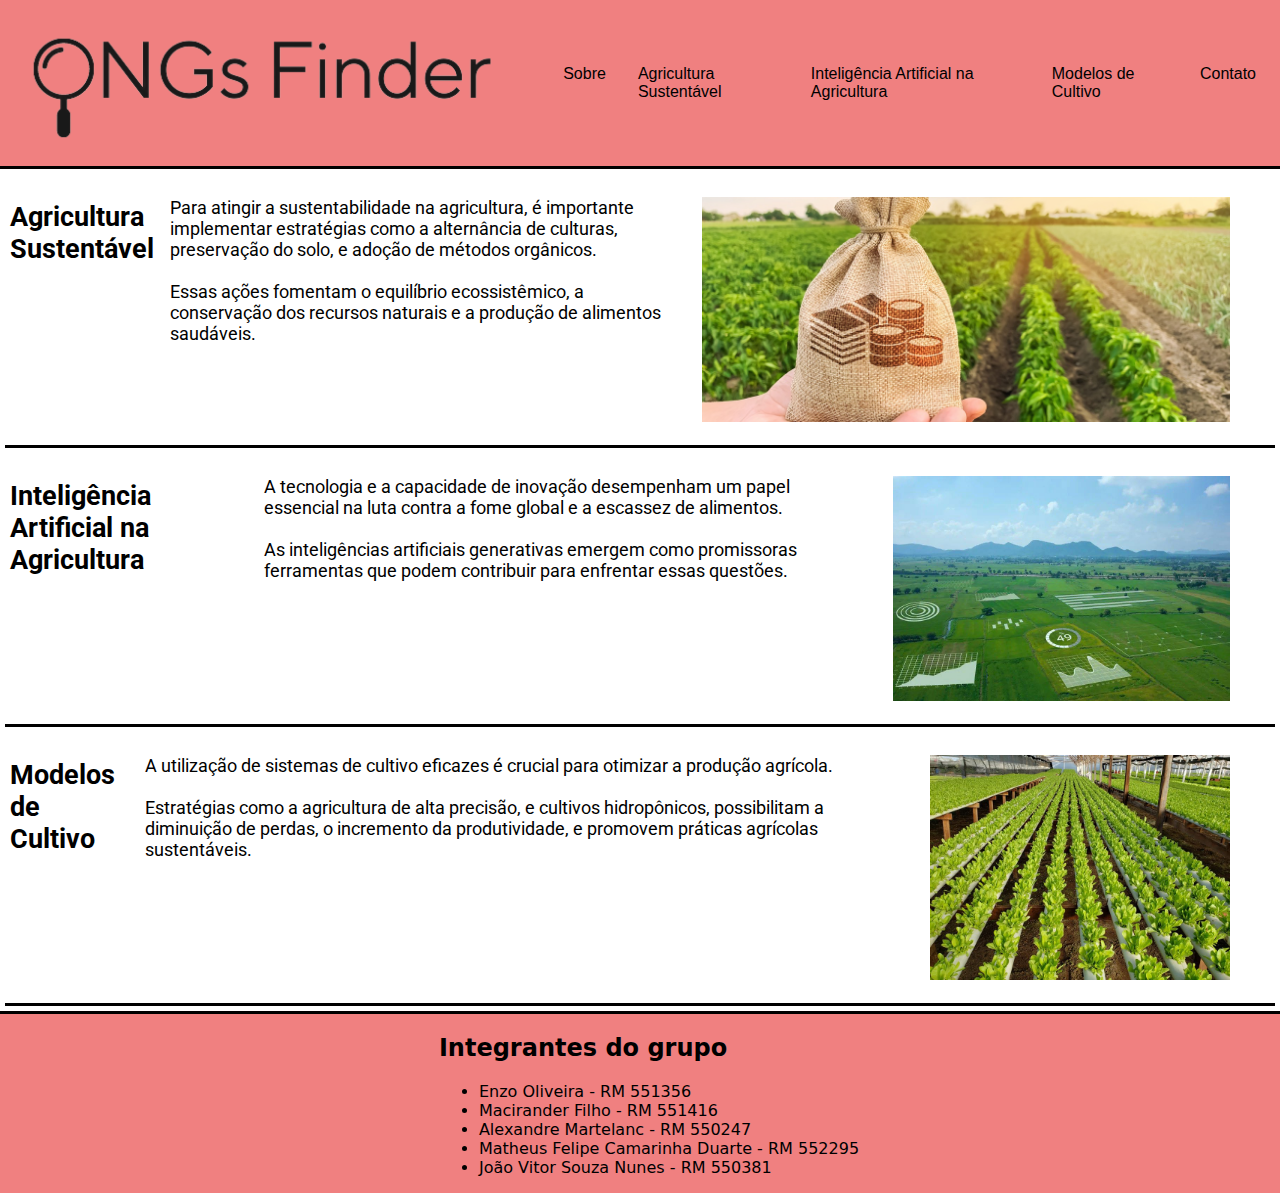
<file: index.html>
<!DOCTYPE html>
<html lang="pt-br">
<head>
    
    <meta charset="UTF-8">
    <meta http-equiv="X-UA-Compatible" content="IE=edge">
    <meta name="viewport" content="width=device-width, initial-scale=1.0">
    
    <title>Página Principal</title>

    <link rel="stylesheet" href="./css/pagina-index.css">
    <script src="./hamburger.js" defer></script>

</head>

<body>

    <header id="cabecalho">
        <img id="logo" src="./img/ONGs Finder.png" alt="ONGs Finder">
        <nav id="nav">
            <button id="mobile"></button>
                <span id="hamburger"></span>
            <ul id="menu">
                <li><a href="./index.html">Sobre</a></li>
                <!-- <li><a href="./pages/ongs.html">ONGs</a></li> -->
                <li><a href="./pages/agriculturasustentavel.html">Agricultura Sustentável</a></li>
                <li><a href="./pages/IAgeneratives.html">Inteligência Artificial na Agricultura</a></li>
                <li><a href="./pages/modelocultivo.html">Modelos de Cultivo</a></li>
                <li><a href="./pages/contato.html">Contato</a></li>
            </ul>
        </nav> 
    </header>

    <div id="conteudo">
        <div id="caixa">
            <h2>Agricultura Sustentável</h2>
            <p>Para atingir a sustentabilidade na agricultura, é importante implementar estratégias como a alternância de culturas, preservação do solo, e adoção de métodos orgânicos. 
            <br>
            <br>
            Essas ações fomentam o equilíbrio ecossistêmico, a conservação dos recursos naturais e a produção de alimentos saudáveis.</p>
            <figure>
                <img src="./img/AGRIC_SUSTENT2.jpg" alt="Uma sacola representando dinheiro em frente a uma plantação">
            </figure>
        </div>
        <div id="caixa">
            <h2>Inteligência Artificial na Agricultura</h2>
            <p>A tecnologia e a capacidade de inovação desempenham um papel essencial na luta contra a fome global e a escassez de alimentos. 
            <br>
            <br>
            As inteligências artificiais generativas emergem como promissoras ferramentas que podem contribuir para enfrentar essas questões.</p>
            <figure>
                <img src="./img/IAG4.jpeg" alt="">
            </figure>
        </div>
        <div id="caixa">
            <h2>Modelos de Cultivo</h2>
            <p>A utilização de sistemas de cultivo eficazes é crucial para otimizar a produção agrícola. 
            <br>
            <br>
            Estratégias como a agricultura de alta precisão, e cultivos hidropônicos, possibilitam a diminuição de perdas, o incremento da produtividade, e promovem práticas agrícolas sustentáveis.</p>
            <figure>
                <img src="./img/MODELO_CULTIVO3.jpg" alt="Uma horta de algum tipo de hortalícia">
            </figure>
        </div>
        <!-- <div>
            <h2>ONGs</h2>
            <figure>
                <img src="" alt="">
            </figure>
        </div> -->
    </div>
    
    <footer id="rodape">
        <div id="integrantes">
            <h2>Integrantes do grupo</h2>
            <ul>
                <!--nome e rm dos integrantes-->
                <li>Enzo Oliveira - RM 551356</li>
                <li>Macirander Filho - RM 551416</li>
                <li>Alexandre Martelanc - RM 550247</li>
                <li>Matheus Felipe Camarinha Duarte - RM 552295</li>
                <li>João Vitor Souza Nunes - RM 550381</li>
            </ul>
        </div> 
    </footer>


</body>
</html>
</file>
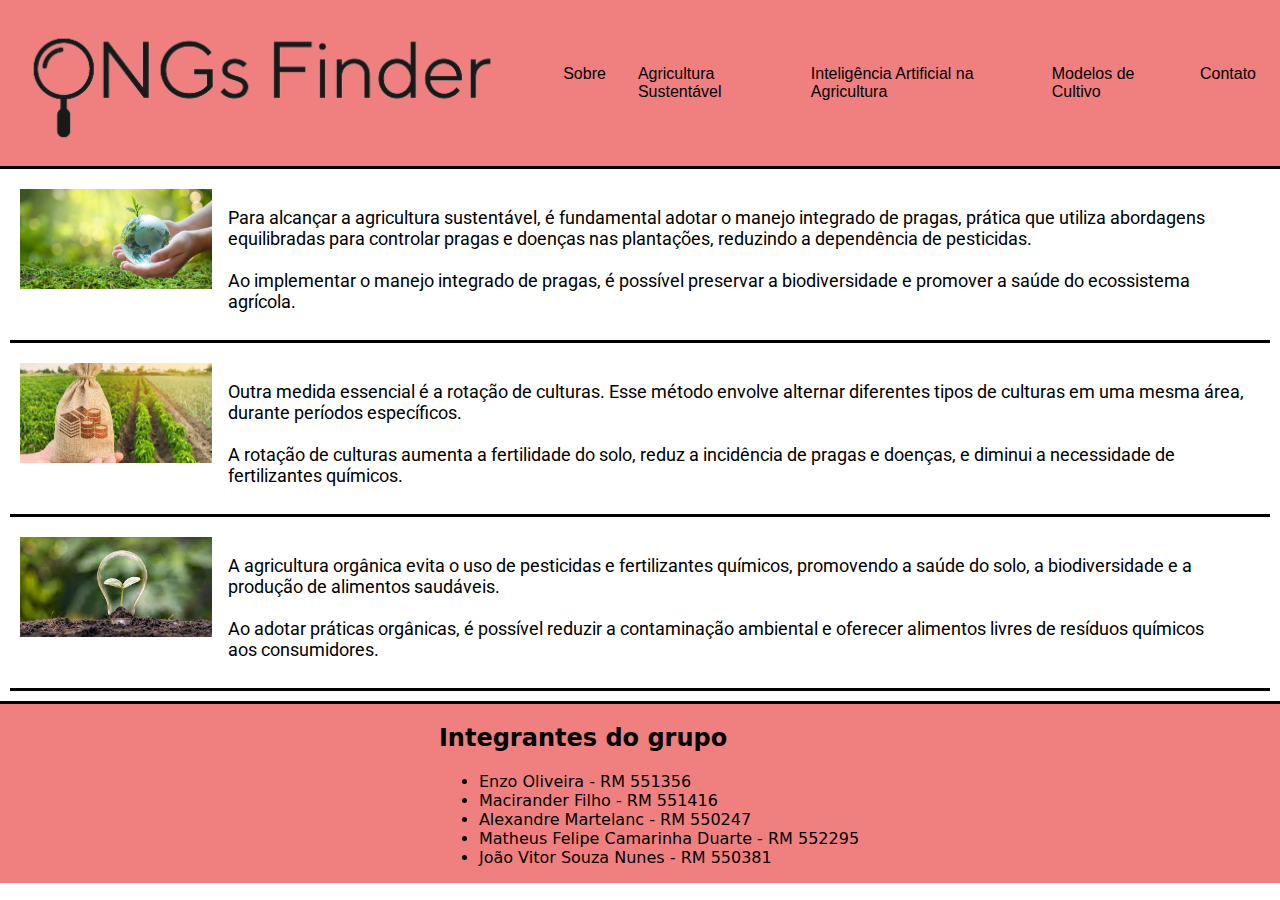
<file: pages/agriculturasustentavel.html>
<!DOCTYPE html>
<html lang="pt-br">
<head>
    
    <meta charset="UTF-8">
    <meta http-equiv="X-UA-Compatible" content="IE=edge">
    <meta name="viewport" content="width=device-width, initial-scale=1.0">
    
    <title>Agricultura Sustentável</title>

    <link rel="stylesheet" href="../css/pagina-ods2.css">
    <script src="../hamburger.js" defer></script>

</head>

<body>

        <header id="cabecalho">
            <img id="logo" src="../img/ONGs Finder.png" alt="ONGs Finder">
            <nav id="nav">
                <button id="mobile"></button>
                    <span id="hamburger"></span>
                <ul id="menu">
                    <li><a href="../index.html">Sobre</a></li>
                    <!-- <li><a href="./ongs.html">ONGs</a></li> -->
                    <li><a href="./agriculturasustentavel.html">Agricultura Sustentável</a></li>
                    <li><a href="./IAgeneratives.html">Inteligência Artificial na Agricultura</a></li>
                    <li><a href="./modelocultivo.html">Modelos de Cultivo</a></li>
                    <li><a href="./contato.html">Contato</a></li>
                </ul>
            </nav> 
        </header>

        <div id="conteudo">
            <div id="caixa">
                <img src="../img/AGRIC_SUSTENT1.jpg" alt="mãos segurando uma blobo representando o planeta com uma planta saindo de seu topo">   
                <p>Para alcançar a agricultura sustentável, é fundamental adotar o manejo integrado de pragas, prática que utiliza abordagens equilibradas para controlar pragas e doenças nas plantações, reduzindo a dependência de pesticidas. 
                <br>
                <br>
                Ao implementar o manejo integrado de pragas, é possível preservar a biodiversidade e promover a saúde do ecossistema agrícola.</p>
            </div>
            <div id="caixa">
                <img src="../img/AGRIC_SUSTENT2.jpg" alt="Uma sacola representando dinheiro em frente a uma plantação">   
                <p>Outra medida essencial é a rotação de culturas. Esse método envolve alternar diferentes tipos de culturas em uma mesma área, durante períodos específicos. 
                <br>
                <br>
                A rotação de culturas aumenta a fertilidade do solo, reduz a incidência de pragas e doenças, e diminui a necessidade de fertilizantes químicos.</p>
            </div>
            <div id="caixa">
                <img src="../img/AGRIC_SUSTENT3.jpg" alt="uma lâmpada plantada com um broto dentro">   
                <p>A agricultura orgânica evita o uso de pesticidas e fertilizantes químicos, promovendo a saúde do solo, a biodiversidade e a produção de alimentos saudáveis. 
                <br>
                <br>
                Ao adotar práticas orgânicas, é possível reduzir a contaminação ambiental e oferecer alimentos livres de resíduos químicos aos consumidores.</p>
            </div>
    
    <footer id="rodape">
        <div id="integrantes">
            <h2>Integrantes do grupo</h2>
            <ul>
                <!--nome e rm dos integrantes-->
                <li>Enzo Oliveira - RM 551356</li>
                <li>Macirander Filho - RM 551416</li>
                <li>Alexandre Martelanc - RM 550247</li>
                <li>Matheus Felipe Camarinha Duarte - RM 552295</li>
                <li>João Vitor Souza Nunes - RM 550381</li>
            </ul>
        </div> 
    </footer>


</body>
</html>
</file>
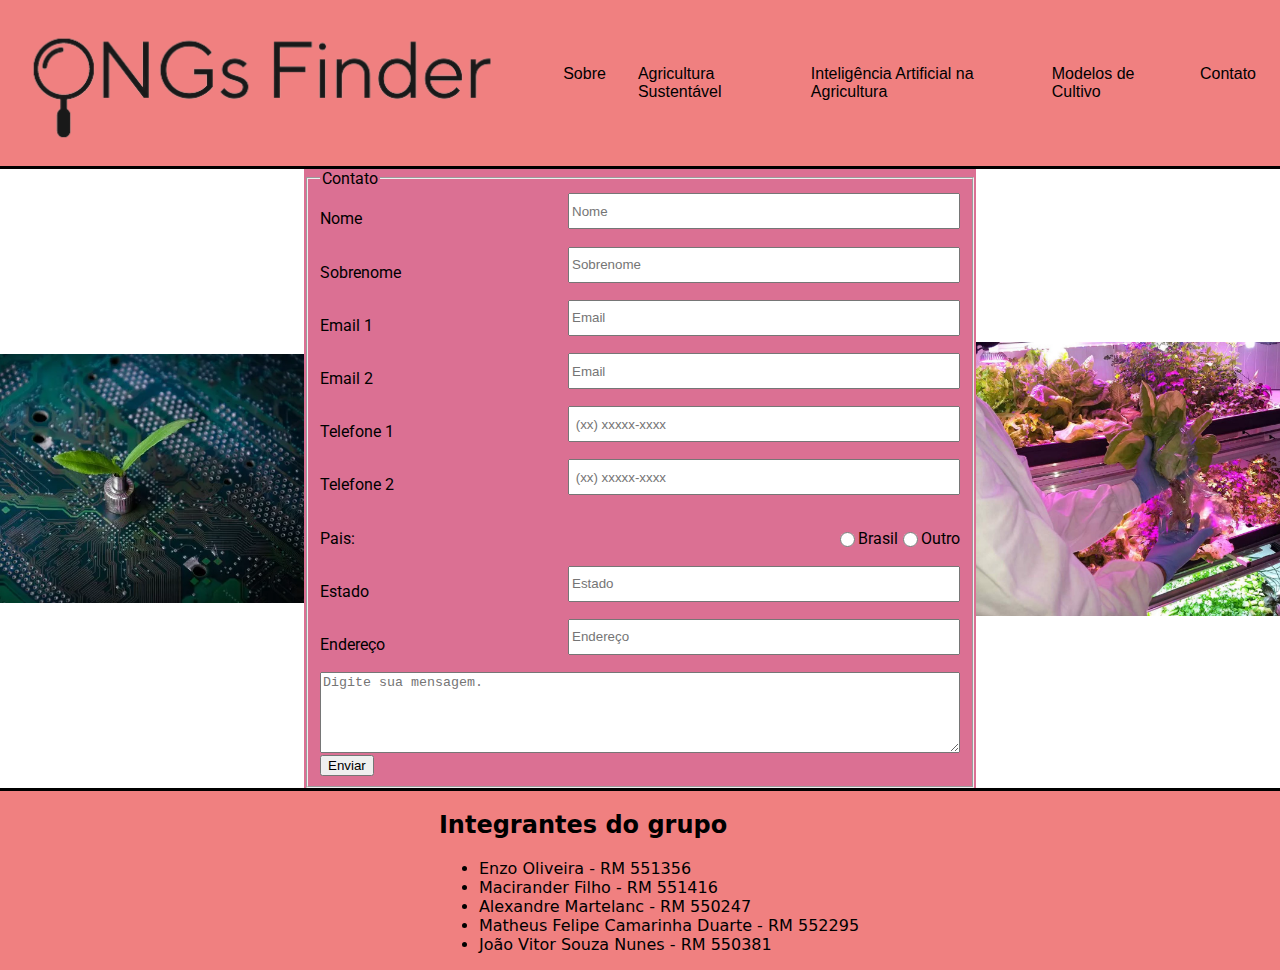
<file: pages/contato.html>
<!DOCTYPE html>
<html lang="pt-br">
<head>
    
    <meta charset="UTF-8">
    <meta http-equiv="X-UA-Compatible" content="IE=edge">
    <meta name="viewport" content="width=device-width, initial-scale=1.0">
    
    <title>Contato</title>

    <link rel="stylesheet" href="../css/pagina-contatos.css">
    <script src="../hamburger.js" defer></script>

</head>

<body>

        <header id="cabecalho">
            <img id="logo" src="../img/ONGs Finder.png" alt="ONGs Finder">
            <nav id="nav">
                <button id="mobile"></button>
                    <span id="hamburger"></span>
                <ul id="menu">
                    <li><a href="../index.html">Sobre</a></li>
                    <!-- <li><a href="./ongs.html">ONGs</a></li> -->
                    <li><a href="./agriculturasustentavel.html">Agricultura Sustentável</a></li>
                    <li><a href="./IAgeneratives.html">Inteligência Artificial na Agricultura</a></li>
                    <li><a href="./modelocultivo.html">Modelos de Cultivo</a></li>
                    <li><a href="./contato.html">Contato</a></li>
                </ul>
            </nav> 
        </header>
    

    
    <div class="conteudo">
        <img src="../img/IAG3.webp" alt="Uma placa de circuitos com um broto nascendo ao meio">
        <form id="form" action="index.html" method="get" onsubmit="return false">
            <fieldset class="campos">
                <legend>Contato</legend>
                <div>
                    <p for="idName">Nome</p>
                    <input type="text" name="txtName" id="idName" placeholder="Nome" pattern="[A-Za-Z]">
                </div>
                <div>
                    <p for="idSurname">Sobrenome</p>
                    <input type="text" name="txtSurname" id="idSurname" placeholder="Sobrenome" pattern="[A-Za-Z]"> 
                </div>
                <div>
                    <p for="idEmail1">Email 1</p>
                    <input type="email" name="txtEmail1" id="idEmail1" placeholder="Email" pattern="[a-z0-9._%+-]+@[a-z0-9.-]+\.[a-z]{2, 4}$">   
                </div>
                <div>
                    <p for="idEmail2">Email 2</p>
                    <input type="email" name="txtEmail2" id="idEmail2" placeholder="Email" pattern="[a-z0-9._%+-]+@[a-z0-9.-]+\.[a-z]{2, 4}$">   
                </div>
                <div>
                    <p for="idTelefone1">Telefone 1</p>
                    <input type="tel" name="txtTel1" id="idTelefone1" placeholder=" (xx) xxxxx-xxxx" pattern="[0-9]{2} [0-9]{5}-[0-9]{4}">
                </div>
                <div>
                    <p for="idTelefone2">Telefone 2</p>
                    <input type="tel" name="txtTel2" id="idTelefone2" placeholder=" (xx) xxxxx-xxxx" pattern="[0-9]{2} [0-9]{5}-[0-9]{4}">
                </div>
                <div class="escolha">
                    <div>
                    <p>Pais:</p>
                    </div>
                    <div>
                    <input type="radio" name="pais" id="idBrasil">
                    <label for="brasil">Brasil</label>
                    <input type="radio" name="pais">
                    <label for="outros">Outro</label>            
                    </div>
                </div>
                <div>
                    <p for="idEstado">Estado</p>
                    <input list="listaEstado" id="idEstado" name="optionEstado" onfocus="this.value=''" onchange="this.blur();" placeholder="Estado">
                    <datalist id="listaEstado">
                        <option value="São Paulo">
                        <option value="Rio de Janeiro">
                        <option value="Espirito Santo">
                        <option value="Minas Gerais">
                        <option value="outros">
                    </datalist>
                </div>
                <div>
                    <p for="idEndereco">Endereço</p>
                    <input type="text" id="idEndereco" name="txtEndereco" placeholder="Endereço">
                </div>
                <div id="mensagem">
                    <p for="idMensagem"></p>
                    <textarea  name="mensagem" minlength="20" maxlength="" cols="50" rows="5" id="mensagem" wrap="hard" placeholder="Digite sua mensagem."></textarea>
                </div>
                <div id="btnSubmit">
                    <button type="submit">Enviar</button>
                </div>
            </fieldset>
        </form>
        <img src="../img/MODELO_CULTIVO2.jpg" alt="Uma cientista em ambiente de cultivo ultravioleta analizando uma planta">  
    </div>

    
    <footer id="rodape">
        <div id="integrantes">
            <h2>Integrantes do grupo</h2>
            <ul>
                <!--nome e rm dos integrantes-->
                <li>Enzo Oliveira - RM 551356</li>
                <li>Macirander Filho - RM 551416</li>
                <li>Alexandre Martelanc - RM 550247</li>
                <li>Matheus Felipe Camarinha Duarte - RM 552295</li>
                <li>João Vitor Souza Nunes - RM 550381</li>
            </ul>
        </div> 
    </footer>


</body>
</html>
</file>
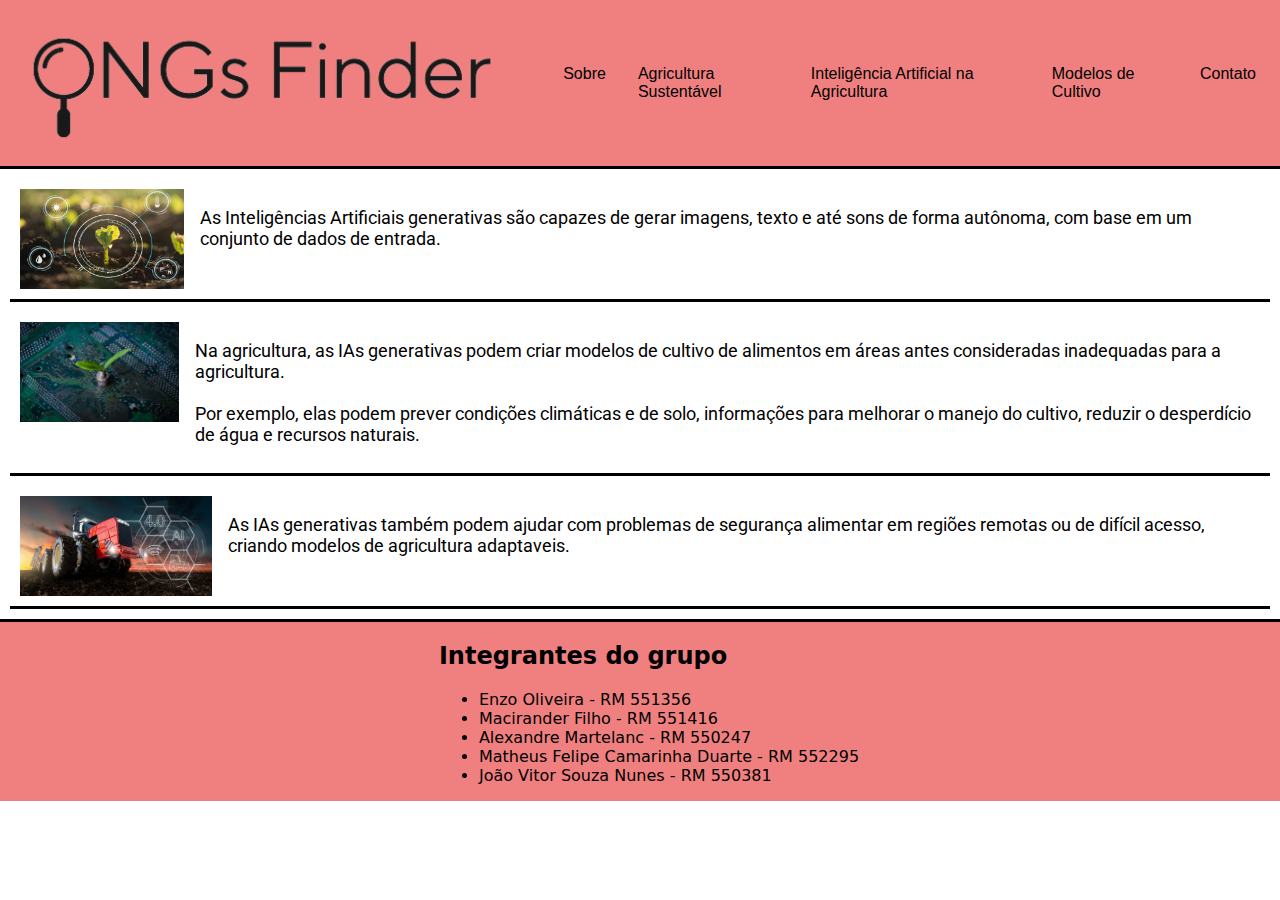
<file: pages/IAgeneratives.html>
<!DOCTYPE html>
<html lang="pt-br">
<head>
    
    <meta charset="UTF-8">
    <meta http-equiv="X-UA-Compatible" content="IE=edge">
    <meta name="viewport" content="width=device-width, initial-scale=1.0">
    
    <title>Inteligência Artificial na Agricultura</title>

    <link rel="stylesheet" href="../css/pagina-ods2.css">
    <script src="../hamburger.js" defer></script>

</head>

<body>

        <header id="cabecalho">
            <img id="logo" src="../img/ONGs Finder.png" alt="ONGs Finder">
            <nav id="nav">
                <button id="mobile"></button>
                    <span id="hamburger"></span>
                <ul id="menu">
                    <li><a href="../index.html">Sobre</a></li>
                    <!-- <li><a href="./ongs.html">ONGs</a></li> -->
                    <li><a href="./agriculturasustentavel.html">Agricultura Sustentável</a></li>
                    <li><a href="./IAgeneratives.html">Inteligência Artificial na Agricultura</a></li>
                    <li><a href="./modelocultivo.html">Modelos de Cultivo</a></li>
                    <li><a href="./contato.html">Contato</a></li>
                </ul>
            </nav> 
        </header>

    <div id="conteudo">
        <div id="caixa">
            <img src="../img/IAG1.jpg" alt="Um broto visto de uma lente que analisa a planta"> 
            <p> As Inteligências Artificiais generativas são capazes de gerar imagens, texto e até sons de forma autônoma, com base em um conjunto de dados de entrada.</p>
        </div>
        <div id="caixa">
            <img src="../img/IAG3.webp" alt="Uma placa de circuitos com um broto nascendo ao meio">     
            <p>Na agricultura, as IAs generativas podem criar modelos de cultivo de alimentos em áreas antes consideradas inadequadas para a agricultura.
            <br>
            <br>
            Por exemplo, elas podem prever condições climáticas e de solo, informações para melhorar o manejo do cultivo, reduzir o desperdício de água e recursos naturais.
            </p>
        </div>
        <div id="caixa">
            <img src="../img/IAG2.webp" alt="Um trator numa plantação com especificações ao lado">
            <p>As IAs generativas também podem ajudar com problemas de segurança alimentar em regiões remotas ou de difícil acesso, criando modelos de agricultura adaptaveis.</p>
        </div>
    </div>
    
    <footer id="rodape">
        <div id="integrantes">
            <h2>Integrantes do grupo</h2>
            <ul>
                <!--nome e rm dos integrantes-->
                <li>Enzo Oliveira - RM 551356</li>
                <li>Macirander Filho - RM 551416</li>
                <li>Alexandre Martelanc - RM 550247</li>
                <li>Matheus Felipe Camarinha Duarte - RM 552295</li>
                <li>João Vitor Souza Nunes - RM 550381</li>
            </ul>
        </div> 
    </footer>


</body>
</html>
</file>
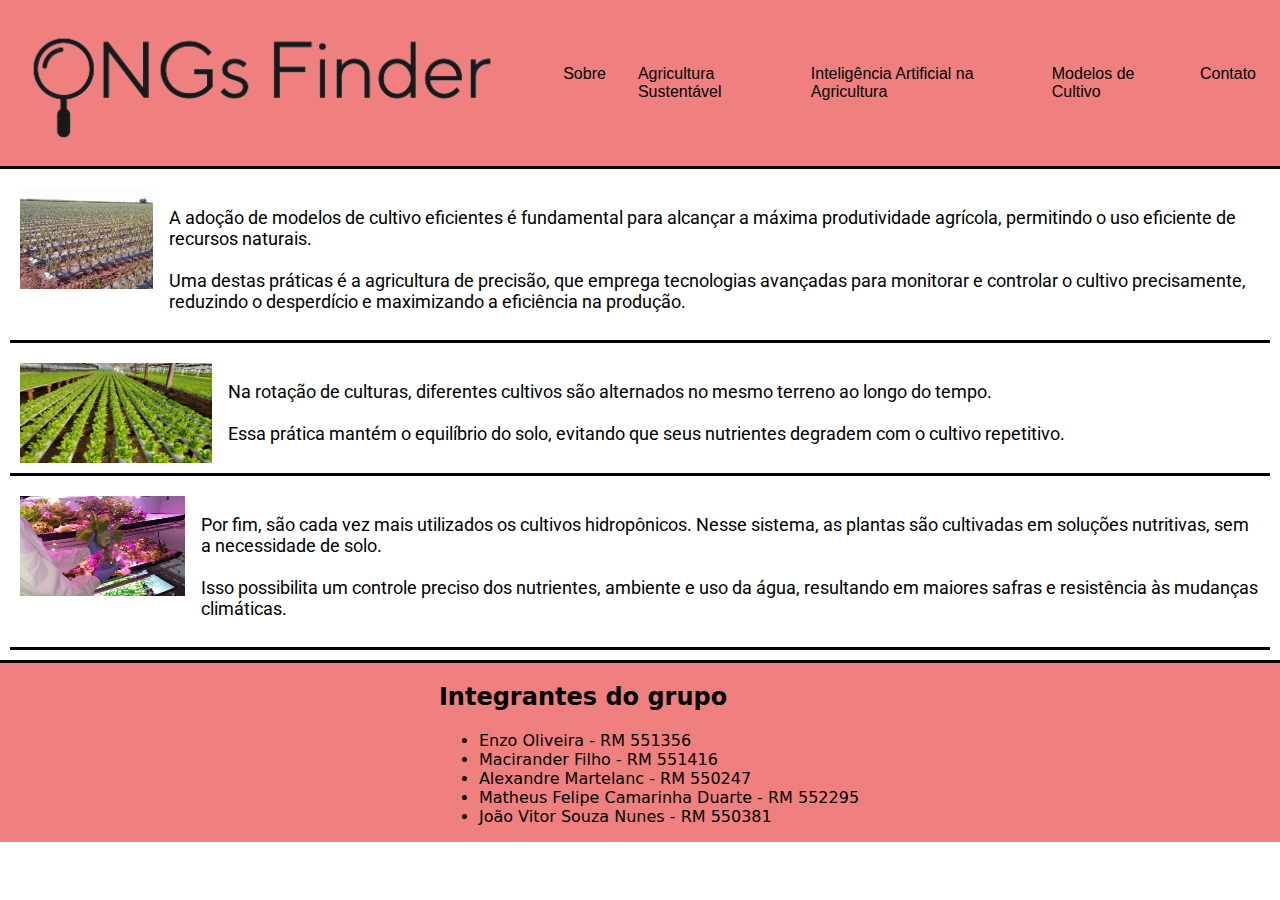
<file: pages/modelocultivo.html>
<!DOCTYPE html>
<html lang="pt-br">
<head>
    
    <meta charset="UTF-8">
    <meta http-equiv="X-UA-Compatible" content="IE=edge">
    <meta name="viewport" content="width=device-width, initial-scale=1.0">
    
    <title>Modelos de Cultivo</title>

    <link rel="stylesheet" href="../css/pagina-ods2.css">
    <script src="../hamburger.js" defer></script>

</head>

<body>

        <header id="cabecalho">
            <img id="logo" src="../img/ONGs Finder.png" alt="ONGs Finder">
            <nav id="nav">
                <button id="mobile"></button>
                    <span id="hamburger"></span>
                <ul id="menu">
                    <li><a href="../index.html">Sobre</a></li>
                    <!-- <li><a href="./ongs.html">ONGs</a></li> -->
                    <li><a href="./agriculturasustentavel.html">Agricultura Sustentável</a></li>
                    <li><a href="./IAgeneratives.html">Inteligência Artificial na Agricultura</a></li>
                    <li><a href="./modelocultivo.html">Modelos de Cultivo</a></li>
                    <li><a href="./contato.html">Contato</a></li>
                </ul>
            </nav> 
        </header>

        <div id="conteudo">
            <div id="caixa">
                <img src="../img/MODELO_CULTIVO1.jpg" alt="Um longo campo de plantação">
                <p> A adoção de modelos de cultivo eficientes é fundamental para alcançar a máxima produtividade agrícola, permitindo o uso eficiente de recursos naturais.
                <br>
                <br>
                Uma destas práticas é a agricultura de precisão, que emprega tecnologias avançadas para monitorar e controlar o cultivo precisamente, reduzindo o desperdício e maximizando a eficiência na produção.</p>
            </div>
            <div id="caixa">
                <img src="../img/MODELO_CULTIVO3.jpg" alt="Uma horta de algum tipo de hortalícia">
                <p>Na rotação de culturas, diferentes cultivos são alternados no mesmo terreno ao longo do tempo. 
                <br>
                <br>
                Essa prática mantém o equilíbrio do solo, evitando que seus nutrientes degradem com o cultivo repetitivo.</p>
            </div>
            <div id="caixa">
                <img src="../img/MODELO_CULTIVO2.jpg" alt="Uma cientista em ambiente de cultivo ultravioleta analizando uma planta">  
                <p>Por fim, são cada vez mais utilizados os cultivos hidropônicos. Nesse sistema, as plantas são cultivadas em soluções nutritivas, sem a necessidade de solo. 
                <br>
                <br>
                Isso possibilita um controle preciso dos nutrientes, ambiente e uso da água, resultando em maiores safras e resistência às mudanças climáticas.</p>
            </div>
    
    <footer id="rodape">
        <div id="integrantes">
            <h2>Integrantes do grupo</h2>
            <ul>
                <!--nome e rm dos integrantes-->
                <li>Enzo Oliveira - RM 551356</li>
                <li>Macirander Filho - RM 551416</li>
                <li>Alexandre Martelanc - RM 550247</li>
                <li>Matheus Felipe Camarinha Duarte - RM 552295</li>
                <li>João Vitor Souza Nunes - RM 550381</li>
            </ul>
        </div> 
    </footer>


</body>
</html>
</file>
<file: css/pagina-index.css>
@import url("./cabecalho.css");
@import url("./rodape.css");
@import url("./conteudo-index.css");
@import url('https://fonts.googleapis.com/css2?family=Roboto:wght@300&display=swap');

body{
    font-family: 'Roboto', sans-serif;
    margin: 0px;
    padding: 0px;
}
</file>
<file: css/pagina-ods2.css>
@import url("./cabecalho.css");
@import url("./rodape.css");
@import url("./conteudo-ods2.css");
@import url('https://fonts.googleapis.com/css2?family=Roboto:wght@300&display=swap');

body{
    font-family: 'Roboto', sans-serif;
    margin: 0px;
    padding: 0px;
}
</file>
<file: css/pagina-contatos.css>
@import url("./cabecalho.css");
@import url("./rodape.css");
@import url("./conteudo-contatos.css");
@import url('https://fonts.googleapis.com/css2?family=Roboto:wght@300&display=swap');

body{
    font-family: 'Roboto', sans-serif;
    margin: 0px;
    padding: 0px;
}
</file>
